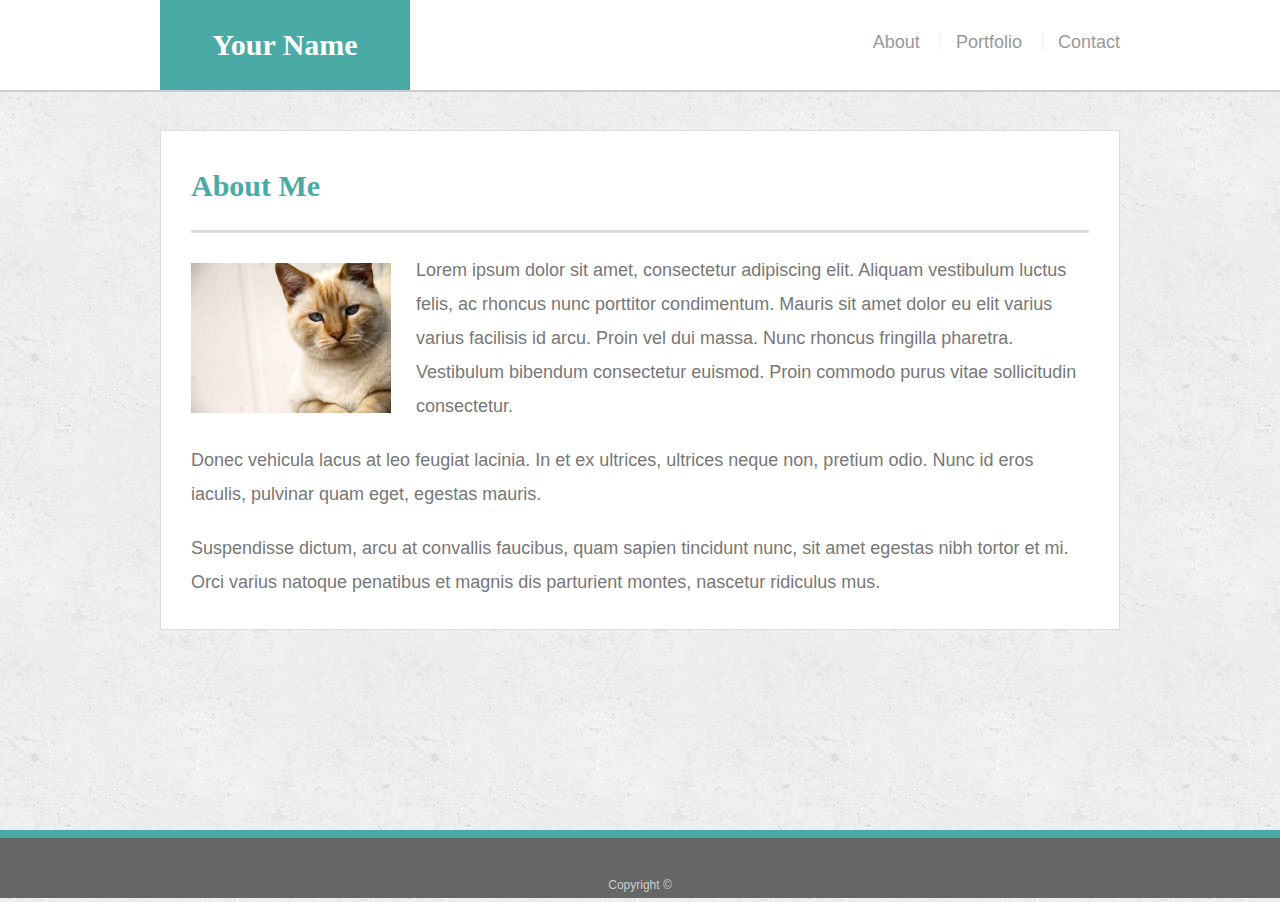
<file: index.html>
<!doctype html>
<html lang="en-us">

<head>
  <meta charset="UTF-8">
  <meta name="viewport" content="width=device-width, initial-scale=1.0">
  <title>About | Your Name</title>
  <link rel="stylesheet" type="text/css" href="assets/css/reset.css">
  <link rel="stylesheet" type="text/css" href="assets/css/style.css">
  
</head>

<body>

  <header id="masthead">
    <div class="container">
      <a href="index.html" id="logo">Your Name</a>
      <nav id="main-nav">
        <a href="index.html">About</a>
        <a href="portfolio.html">Portfolio</a>
        <a href="contact.html">Contact</a>
      </nav>
    </div>
  </header>

  <div id="main-container" class="container">
    <section class="main-section">
      <h1>About Me</h1>

      <img src="assets/images/cat.jpg" class="auth-image" alt="Your Name">

      <p>Lorem ipsum dolor sit amet, consectetur adipiscing elit. Aliquam vestibulum luctus felis, ac rhoncus nunc porttitor condimentum. Mauris sit amet dolor eu elit varius varius facilisis id arcu. Proin vel dui massa. Nunc rhoncus fringilla pharetra. Vestibulum bibendum consectetur euismod. Proin commodo purus vitae sollicitudin consectetur.</p>

      <p>Donec vehicula lacus at leo feugiat lacinia. In et ex ultrices, ultrices neque non, pretium odio. Nunc id eros iaculis, pulvinar quam eget, egestas mauris.</p>

      <p>Suspendisse dictum, arcu at convallis faucibus, quam sapien tincidunt nunc, sit amet egestas nibh tortor et mi. Orci varius natoque penatibus et magnis dis parturient montes, nascetur ridiculus mus.</p>

    </section>

  </div>

  <footer>
    <div class="container">
      Copyright &copy; 
    </div>
  </footer>
</body>

</html>
</file>
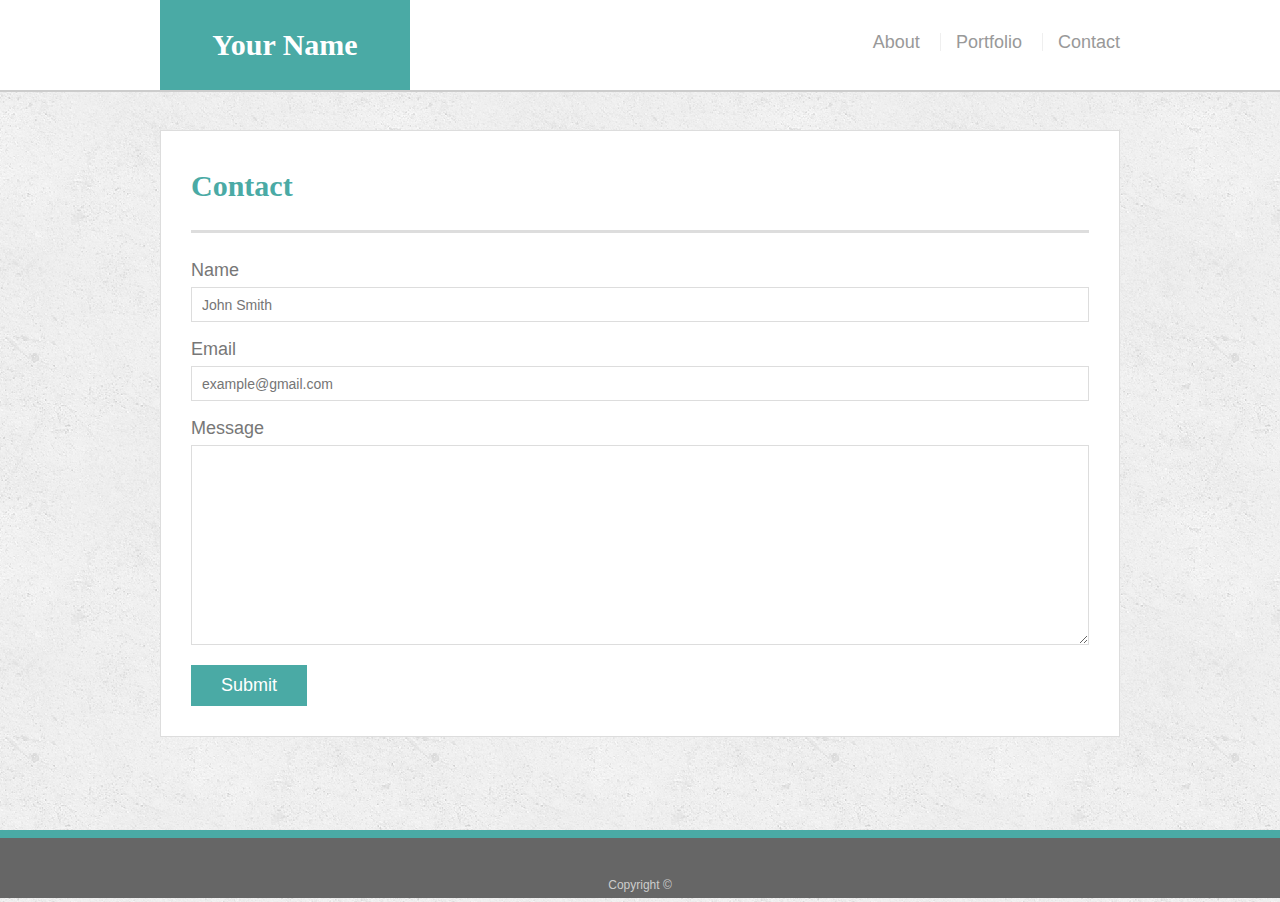
<file: contact.html>
<!doctype html>
<html lang="en-us">

<head>
  <meta charset="UTF-8">
  <meta name="viewport" content="width=device-width, initial-scale=1.0">
  <title>Contact | Your Name</title>
  <link rel="stylesheet" type="text/css" href="assets/css/reset.css">
  <link rel="stylesheet" type="text/css" href="assets/css/style.css">
</head>

<body>

  <header id="masthead">
    <div class="container">
      <a href="index.html" id="logo">Your Name</a>
      <nav id="main-nav">
        <a href="index.html">About</a>
        <a href="portfolio.html">Portfolio</a>
        <a href="contact.html">Contact</a>
      </nav>
    </div>
  </header>

  <div id="main-container" class="container">
    <section class="main-section">
      <h1>Contact</h1>

      <form id="contact-form">
        <ul>
          <li>
            <label for="name">Name</label>
            <input type="text" id="name" name="name" placeholder="John Smith" required="required">
          </li>
          <li>
            <label for="email">Email</label>
            <input type="email" id="email" name="email" placeholder="example@gmail.com" required="required">
          </li>
          <li>
            <label for="message">Message</label>
            <textarea id="message" name="message" required="required"></textarea>
          </li>
        </ul>
        <input type="submit">
      </form>

    </section>

  </div>

  <footer>
    <div class="container">
      Copyright &copy; 
    </div>
  </footer>
</body>

</html>
</file>
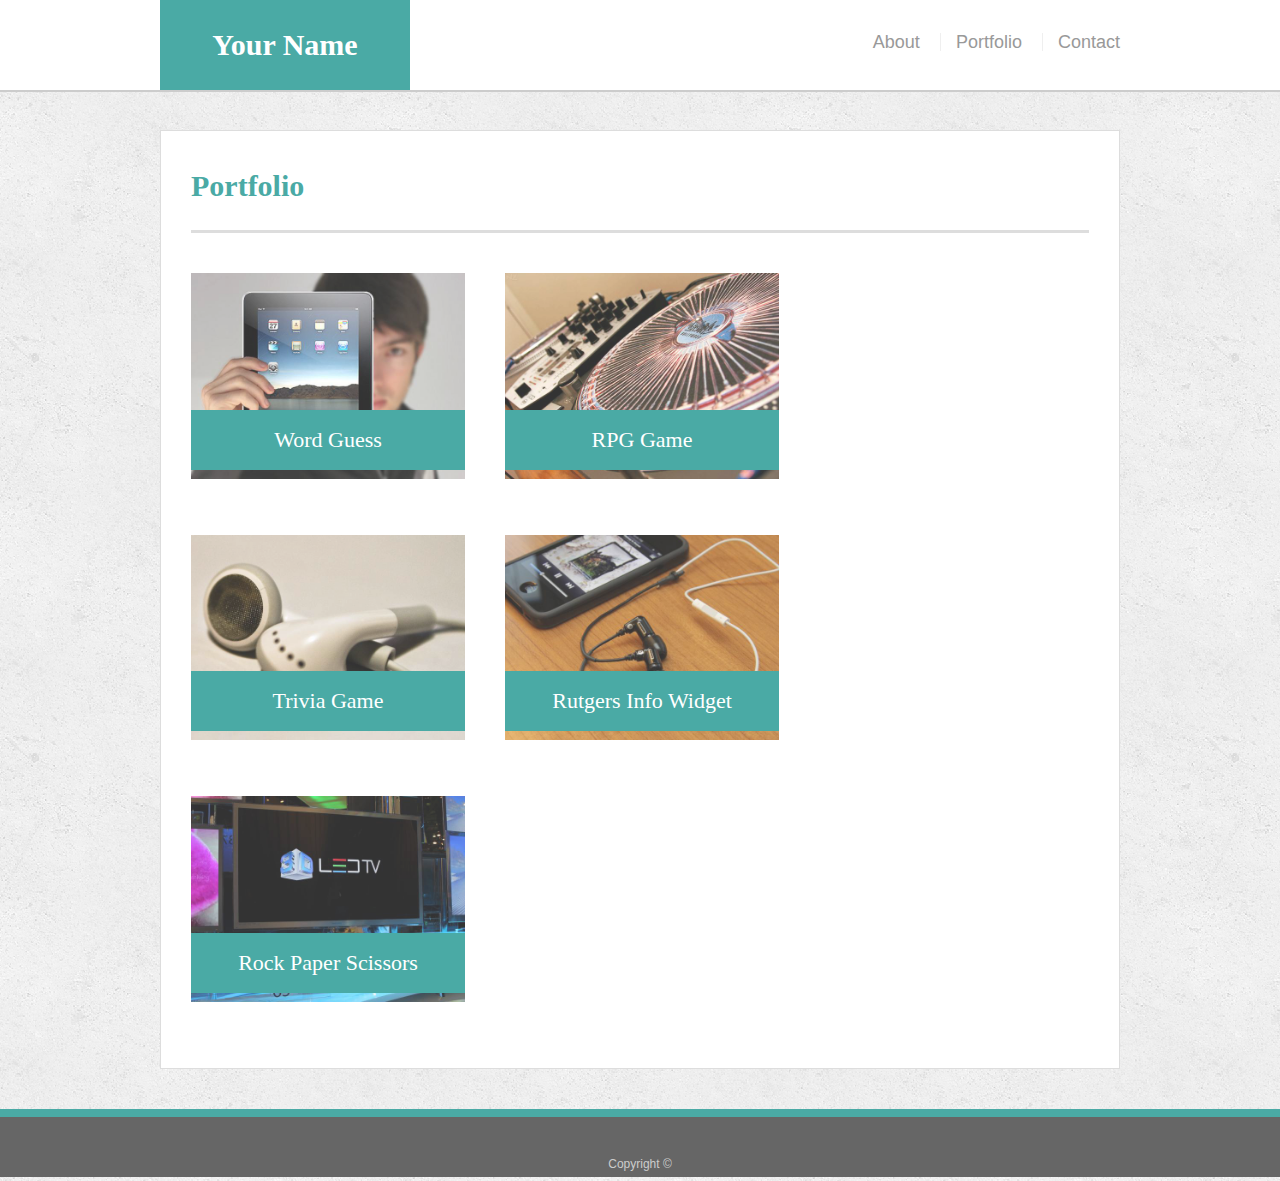
<file: portfolio.html>
<!doctype html>
<html lang="en-us">

<head>
  <meta charset="UTF-8">
  <meta name="viewport" content="width=device-width, initial-scale=1.0">
  <title>Portfolio | Your Name</title>
  <link rel="stylesheet" type="text/css" href="assets/css/reset.css">
  <link rel="stylesheet" type="text/css" href="assets/css/style.css">
</head>

<body>

  <header id="masthead">
    <div class="container">
      <a href="index.html" id="logo">Your Name</a>
      <nav id="main-nav">
        <a href="index.html">About</a>
        <a href="portfolio.html">Portfolio</a>
        <a href="contact.html">Contact</a>
      </nav>
    </div>
  </header>

  <div id="main-container" class="container">
    <section class="main-section">
      <h1>Portfolio</h1>

      <div class="work">
        <img src="assets/images/technics-q-c-640-480-1.jpg" alt="Word Guess">
        
        <h3>Word Guess</h3>
      </div>
      <div class="work">
        <img src="assets/images/technics-q-c-640-480-2.jpg" alt="RPG Game">

        <h3>RPG Game</h3>
      </div>
      <div class="work">
        <img src="assets/images/technics-q-c-640-480-5.jpg" alt="Trivia Game">

        <h3>Trivia Game</h3>
      </div>
      <div class="work">
        <img src="assets/images/technics-q-c-640-480-7.jpg" alt="Rutgers Info Widget">

        <h3>Rutgers Info Widget</h3>
      </div>
      <div class="work">
        <img src="assets/images/technics-q-c-640-480-9.jpg" alt="Rock Paper Scissors">

        <h3>Rock Paper Scissors</h3>
      </div>

    </section>

  </div>

  <footer>
    <div class="container">
      Copyright &copy; 
    </div>
  </footer>

  
</body>

</html>
</file>
<file: assets/css/style.css>
body {
  font-family: Arial, "Helvetica Neue", Helvetica, sans-serif;
  font-size: 18px;
  line-height: 34px;
  color: #777;
  background: url("../images/concrete_seamless.png");
}

* {
  box-sizing: border-box;
}

/* general */

.container {
  width: 100%;
  max-width: 960px;
  margin: 0 auto;
  clear: both;
}

h1,
h2,
h3,
p {
  margin-bottom: 20px;
}

p:last-child {
  margin-bottom: 0;
}

h1,
h2,
h3 {
  font-family: Georgia, Times, "Times New Roman", serif;
  font-weight: 700;
  color: #4aaaa5;
}

h1 {
  padding-bottom: 20px;
  font-size: 30px;
  line-height: 49px;
  border-bottom: 3px solid #ddd;
}

h2,
h3 {
  font-size: 22px;
}

/* header */

#masthead {
  position: fixed;
  z-index: 99;
  width: 100%;
  margin: 0 0 30px;
  overflow: auto;
  color: #fff;
  background: #fff;
  border-bottom: 2px solid #ccc;
}

#logo {
  float: left;
  width: 250px;
  height: 90px;
  font-family: Georgia, Times, "Times New Roman", serif;
  font-size: 30px;
  font-weight: 700;
  line-height: 90px;
  color: #fff;
  text-align: center;
  text-decoration: none;
  background: #4aaaa5;
}

nav {
  float: right;
  margin-top: 25px;
}

nav a {
  display: inline-block;
  padding-left: 15px;
  margin-left: 15px;
  line-height: 18px;
  color: #999;
  text-decoration: none;
  border-left: 1px solid #efefef;
}

nav a:first-child {
  border-left: 0 none;
}

/* footer */

footer {
  padding: 30px 0;
  clear: both;
  font-size: 12px;
  color: #fff;
  color: #ccc;
  text-align: center;
  background: #666;
  border-top: 8px solid #4aaaa5;
  height: 50px;
}

h3, h2 {
  padding-bottom: 20px;
  margin-bottom: 15px;
  line-height: 22px;
  border-bottom: 2px solid #eee;
}

/* main */

#main-container {
  padding-top: 130px;
  min-height: calc(100vh - 70px);
}

.main-section {
  float: left;
  width: 100%;
  max-width: 960px;
  padding: 30px;
  margin: 0 0 40px;
  background: #fff;
  border: 1px solid #ddd;
}

/* portfolio page */

.work {
  position: relative;
  float: left;
  width: 274px;
  margin: 20px 0 25px;
  overflow: auto;
}

.work:nth-child(even) {
  margin-right: 40px;
}

.work img {
  width: 100%;
  border: 0 none;
  opacity: 0.8;
}

.work h3 {
  position: absolute;
  bottom: 20px;
  width: 100%;
  padding: 15px;
  margin-bottom: 0;
  font-weight: 300;
  line-height: 30px;
  color: #fff;
  text-align: center;
  background: #4aaaa5;
  border-bottom: 0;
}

.auth-image {
  float: left;
  width: 200px;
  height: auto;
  margin-top: 10px;
  margin-right: 25px;
}

/* contact page */

#contact-form ul {
  margin-bottom: 20px;
}

#contact-form li {
  margin-bottom: 10px;
}

label,
input[type=text],
input[type=email],
textarea {
  display: block;
  width: 100%;
}

input[type=text],
input[type=email],
textarea {
  height: 35px;
  padding: 0 10px;
  font-size: 14px;
  border: 1px solid #ddd;
}

textarea {
  height: 200px;
}

input[type=submit] {
  padding: 10px 30px;
  font-size: 18px;
  color: #fff;
  cursor: pointer;
  background: #4aaaa5;
  border: 0 none;
}



@media screen and (max-width: 980px){
  .main-section{
    width:100%;
  }

}

@media screen and (max-width: 768px){
  #masthead {
    width: 100%;
  }

  #main-nav{
    padding-right: 50px;
  }
#main-container{
padding-left:20px;
padding-right:20px;
}



}

@media screen and (max-width: 640px){
  #masthead {
    width: 100%;
    position:static; 
  }



  .work{
    margin:auto;
    width:100%;
}



  #logo{
    width:100%
  }



  #main-nav{
    width:75%; 
  }



  #main-container{
    padding-top:0;
    padding-left:20px;
    padding-right:20px;
  }
}
</file>
